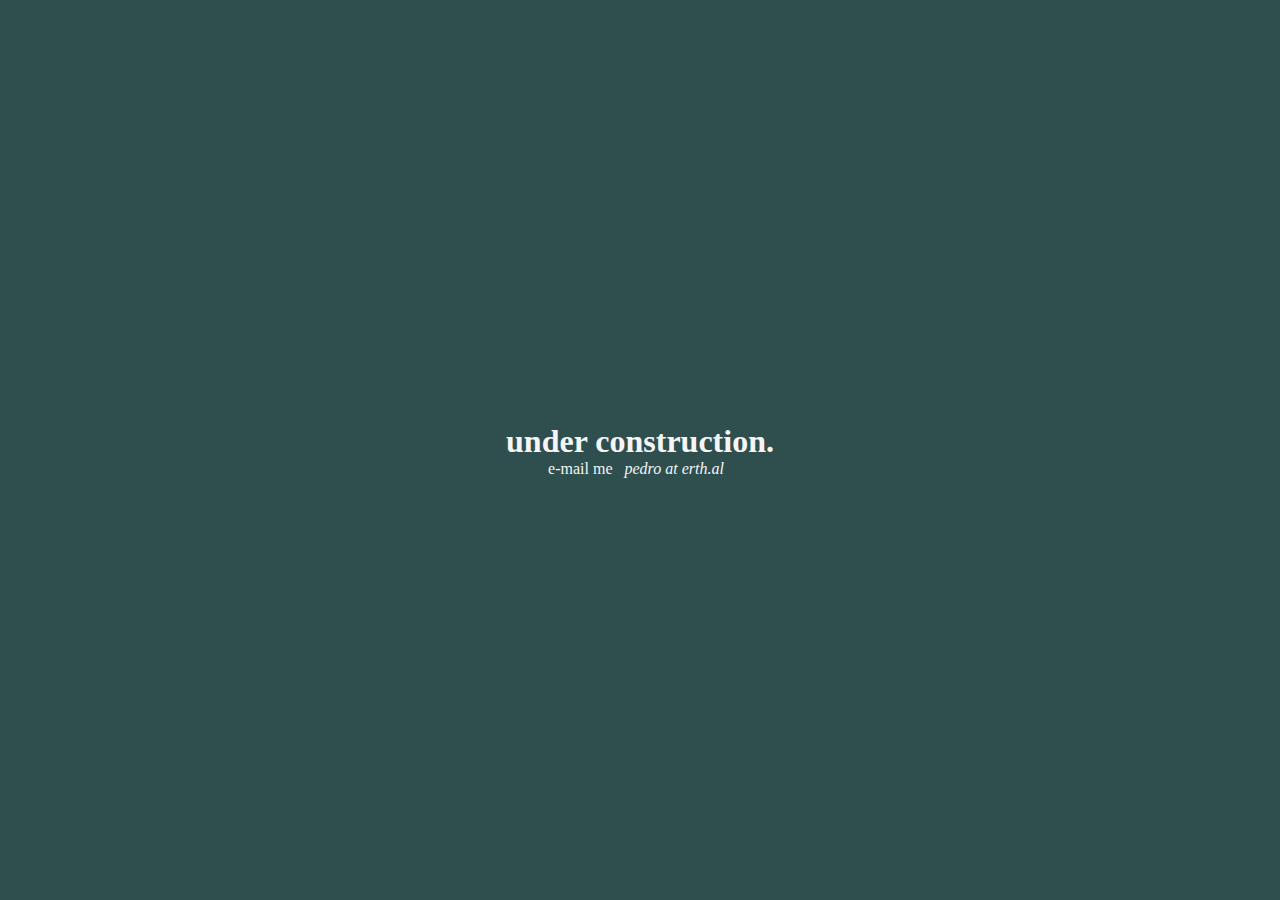
<file: index.html>
<!DOCTYPE html>
<html lang="pt-br" class="light">
<head>
  <link rel="preconnect" href="https://fonts.googleapis.com">
  <link rel="preconnect" href="https://fonts.gstatic.com" crossorigin>
  <link href="https://fonts.googleapis.com/css2?family=Inter:wght@400;500&display=swap" rel="stylesheet">

  <meta charset="UTF-8">
  <meta http-equiv="X-UA-Compatible" content="IE=edge">
  <meta name="viewport" content="width=device-width, initial-scale=1.0">
  <link rel="stylesheet" href="./styles.css">
  <title>Levri Páginas</title>
</head>
<body>
  <div class="container">
   <h1>under construction.</h1>
   <p>e-mail me <span>pedro at erth.al</span></p>
</body>
</html>
</file>
<file: styles.css>
* {
  margin: 0;
  padding: 0;
  box-sizing: border-box;
}

body {
  background-color: darkslategrey;
  color: whitesmoke;
}

.container {
  width: 100vw;
  height: 100vh;
  display: flex;
  flex-direction: column;
  align-items: center;
  align-content: center;
  justify-content: center;
}

span {
font-style: italic;
padding: 0px 8px;
}
</file>
